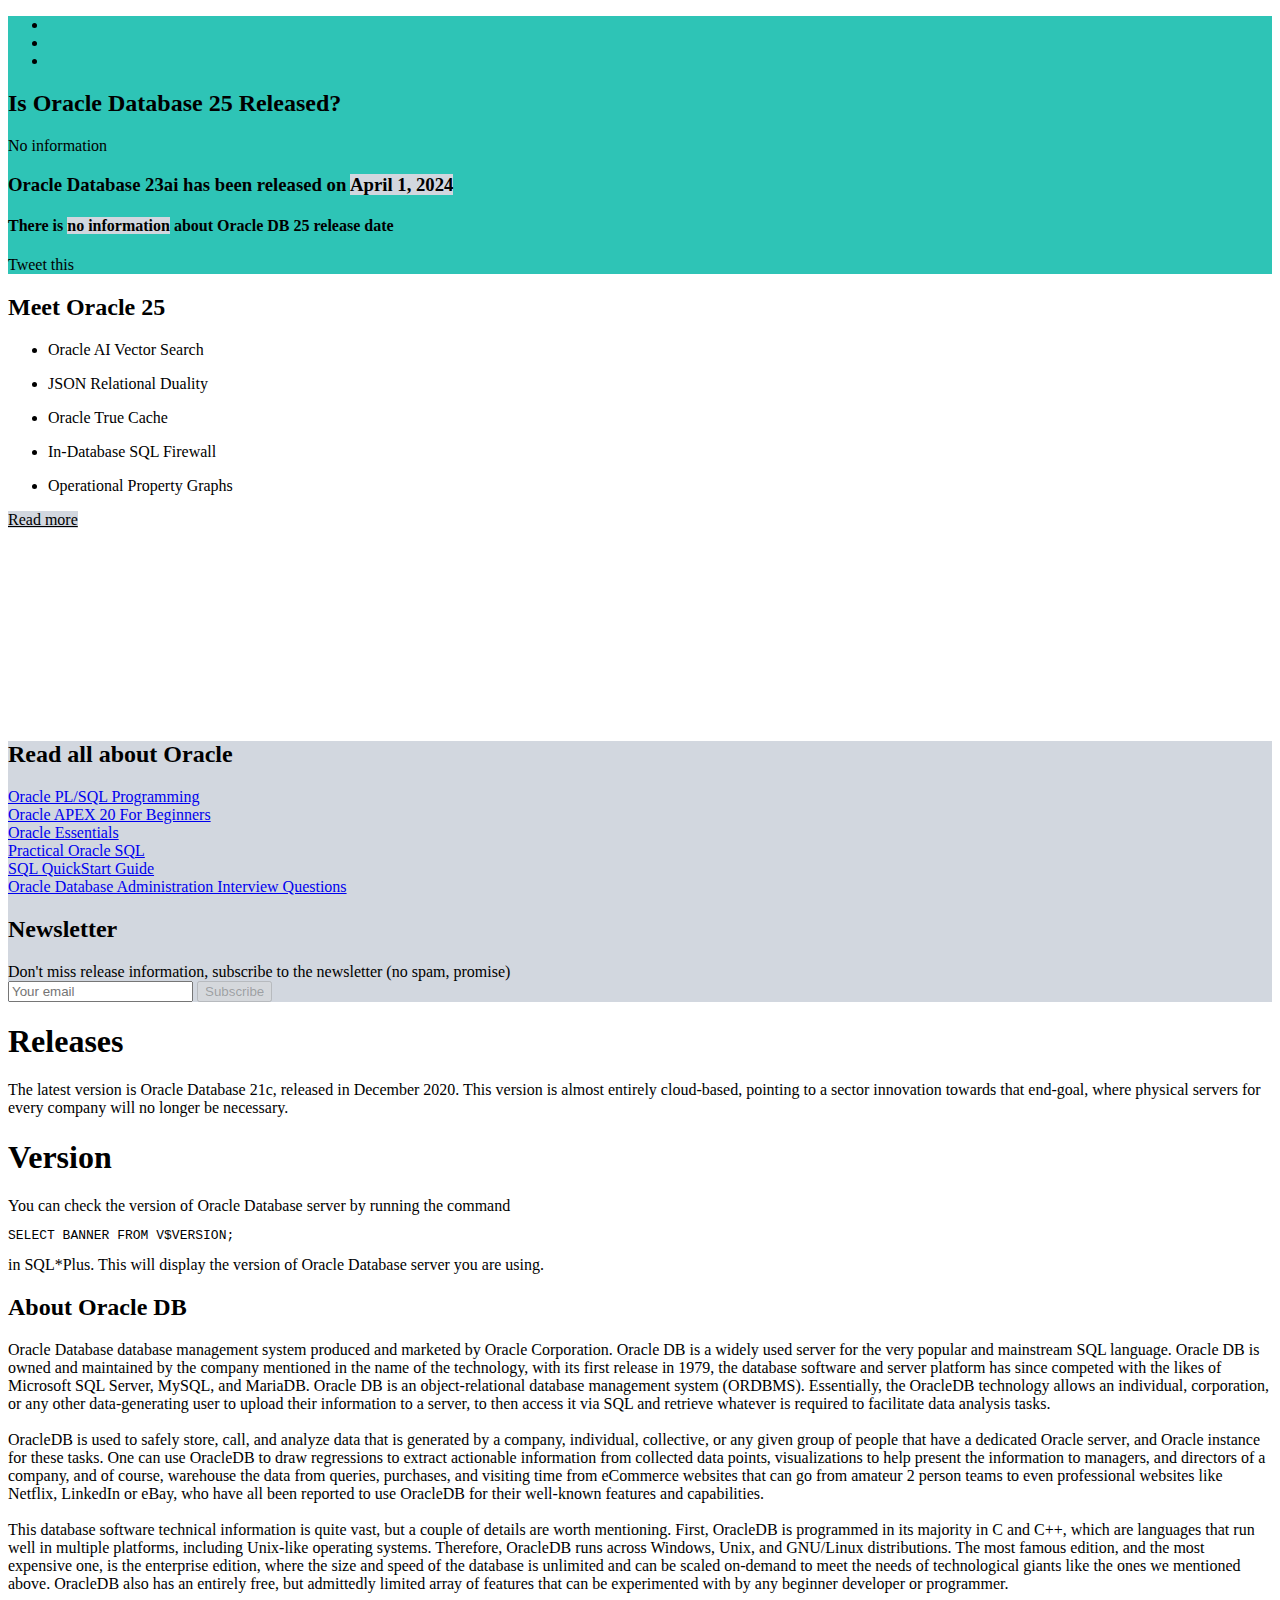
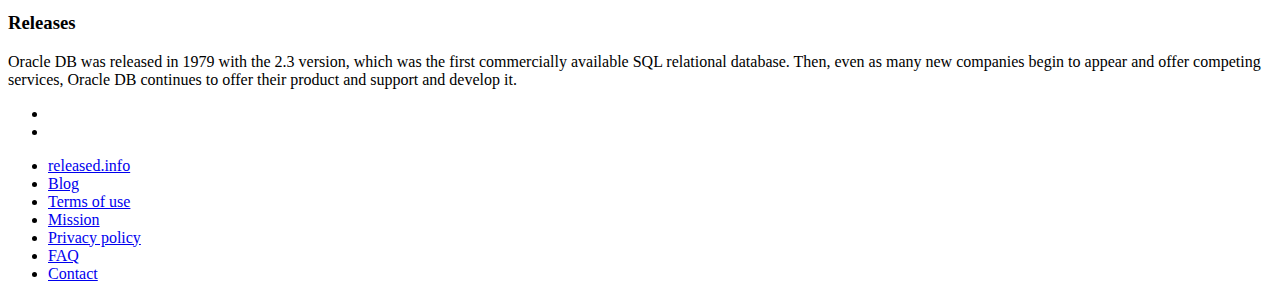
<file: index.html>
<!DOCTYPE html>
<html lang="en">
<!--timestamp=1742775809-->

<head>
  <meta charset="UTF-8">
  <meta name="viewport" content="width=device-width, initial-scale=1.0">
  <meta http-equiv="X-UA-Compatible" content="ie=edge">
  <link rel="stylesheet" href="./theme.css">
  <link href="https://fonts.googleapis.com/css2?family=Roboto:wght@100;300;400&display=swap" rel="stylesheet">
  <script async src="https://pagead2.googlesyndication.com/pagead/js/adsbygoogle.js?client=ca-pub-1473157258033791"
          crossorigin="anonymous"></script>
  
  <title>
    Is Oracle Database 25 Released?
  </title>
  <link rel="icon" href="https://released.info/assets/img/technologies/oracle/oracle.ico" type="image/svg+xml">
  <meta name="description" content="Is Oracle Database 25 Released?">
  <meta name="keywords" content="Oracle, DB, database, sql">
  <meta name=”robots” content="index, follow">

  <!-- facebook -->
  <meta property="og:url" content="https://is.oracle.released.info" />
  <meta property="og:type" content="website" />
  <meta property="og:title" content="Is Oracle Database 25 Released?" />
  <meta property="og:description" content="There is no information about Oracle 25 release! Still waiting! #released.info" />
  <meta property="og:image" content="https://released.info/assets/img/technologies/oracle/oracle-logo.png" />

  <!-- twitter -->
  <meta name="twitter:card" content="summary" />
  <meta name="twitter:site" content="ReleasedInfo" />
  <meta name="twitter:title" content="Is Oracle Database 25 Released?" />
  <meta name="twitter:description" content="There is no information about Oracle 25 release! Still waiting! #released.info" />
  <meta name="twitter:image" content="https://released.info/assets/img/technologies/oracle/oracle-logo.png" />

  <meta name="url" content="https://is.oracle.released.info" />
  <!-- Global site tag (gtag.js) - Google Analytics -->
  <script async src="https://www.googletagmanager.com/gtag/js?id=G-WBTV53QWXQ"></script>
  <script>
    window.dataLayer = window.dataLayer || [];
    function gtag(){dataLayer.push(arguments);}
    gtag('js', new Date());

    gtag('config', 'G-WBTV53QWXQ');
  </script>
</head>

<body>

  <input id="released-days" type="hidden" value="-1" />

  <main role="main">
    <a href="https://released.info/index.html" class="go-back"><i class="bi bi-arrow-left"></i></a>

    <section class="released-info">
      <div class="container-lg">
        <ul class="social-links">
          <li>
            <a class="share-linkedin" target="_blank">
              <i class="bi bi-linkedin"></i>
            </a>
          </li>
          <li>
            <a class="share-facebook" target="_blank">
              <i class="bi bi-facebook"></i>
            </a>
          </li>
          <li>
            <a class="share-twitter" target="_blank">
              <i class="bi bi-twitter"></i>
            </a>
          </li>
        </ul>
        <h2>
          Is Oracle Database 25 Released?
        </h2>
        <div class="row">
          <div class="col-lg-8">

            <div id="logo">
              <span role="img" aria-label="${configuration.logoAlt}"
                style="background-image: url(&#39;https://released.info/assets/img/technologies/oracle/oracle-logo.png&#39;);">
              </span>
            </div>

            <!-- CHOOSE ONE OF BELOW SECTIONS HERE -->

            
            
            
            <span>
              <div class="white-box" id="no-information">
                No information
              </div>
            </span>

            <!-- END -->

          </div>
        </div>
        <div class="row">
          <div class="col-lg-8">
            <h3 id="highlightTextDescription1">
              Oracle Database 23ai has been released on <span class="btn-primary">April 1, 2024</span>
            </h3>
          </div>
          <div class="col-lg-8">
            <h4 id="highlightTextDescription2">
              There is <span class="btn-primary">no information</span> about Oracle DB 25 release date
            </h4>
          </div>
        </div>
        <div class="text-center">
          <a class="share-twitter" target="_blank">
            <i class="bi bi-twitter"></i>
            Tweet this
          </a>
        </div>
      </div>
    </section>

    <section class="features-section">
      <div class="container-lg">
        <h2>
          Meet Oracle 25
        </h2>
        <div class="row mb-5">
          <div class="col-md-5">

            <ul>
              <li>
                Oracle AI Vector Search
              </li>
            </ul>

            <ul>
              <li>
                JSON Relational Duality
              </li>
            </ul>

            <ul>
              <li>
                Oracle True Cache
              </li>
            </ul>

          </div>
          <div class="col-md-5">
            <ul>
              <li>
                In-Database SQL Firewall
              </li>
            </ul>
            <ul>
              <li>
                Operational Property Graphs
              </li>
            </ul>
          </div>
        </div>
        <div class="text-center">
          <a target="_blank" href="https://pgpedia.info/postgresql-versions/postgresql-14.html" class="btn btn-primary btn-lg">Read more</a>
        </div>
      </div>
      <div class="logo-container">
        <span role="img" aria-label="${configuration.logoAlt2}"
          style="background-image: url(&#39;https://released.info/assets/img/technologies/oracle/oracle-logo2.png&#39;);">
        </span>
      </div>
    </section>

    <section class="posts-section">
      <div class="container-lg">
        <h2>
          Read all about Oracle
        </h2>
        <div class="row">

          
            <!-- repeat below container for each image: -->
            <div class="col-md-4">
              <!-- <span role="img" aria-label="_IMAGE_ALT_" style="background-image: url('_ITERATOR_IMAGE_SRC_');">-->
              <span role="img" aria-label="${post.imageAlt}"
                style="background-image: url(&#39;https://released.info/assets/img/technologies/oracle/book-Oracle-PL-SQL-Programming.jpg&#39;);">
                <a target="_blank" href="https://www.amazon.de/-/en/Steven-Feuerstein-ebook/dp/B00I0GI75G?&amp;_encoding=UTF8&amp;tag=released-info-21&amp;linkCode=ur2&amp;linkId=10dc184277fba72c8573ed370c7a8c22&amp;camp=1638&amp;creative=6742">
                  <span>
                    Oracle PL/SQL Programming
                  </span>
                </a>
              </span>
            </div>
            <!-- repeat end -->
          
            <!-- repeat below container for each image: -->
            <div class="col-md-4">
              <!-- <span role="img" aria-label="_IMAGE_ALT_" style="background-image: url('_ITERATOR_IMAGE_SRC_');">-->
              <span role="img" aria-label="${post.imageAlt}"
                style="background-image: url(&#39;https://released.info/assets/img/technologies/oracle/book-Oracle-APEX-20-For-Beginners.jpg&#39;);">
                <a target="_blank" href="https://www.amazon.de/-/en/Riaz-Ahmed-ebook/dp/B08CVL6Z3B?&amp;_encoding=UTF8&amp;tag=released-info-21&amp;linkCode=ur2&amp;linkId=4cb6d38be8958c25865d2f87daec530f&amp;camp=1638&amp;creative=6742">
                  <span>
                    Oracle APEX 20 For Beginners
                  </span>
                </a>
              </span>
            </div>
            <!-- repeat end -->
          
            <!-- repeat below container for each image: -->
            <div class="col-md-4">
              <!-- <span role="img" aria-label="_IMAGE_ALT_" style="background-image: url('_ITERATOR_IMAGE_SRC_');">-->
              <span role="img" aria-label="${post.imageAlt}"
                style="background-image: url(&#39;https://released.info/assets/img/technologies/oracle/book-Oracle-Essentials.jpg&#39;);">
                <a target="_blank" href="https://www.amazon.de/-/en/Rick-Greenwald/dp/1449343031?&amp;_encoding=UTF8&amp;tag=released-info-21&amp;linkCode=ur2&amp;linkId=2496d5e54829b37ac0135512d51f00f1&amp;camp=1638&amp;creative=6742">
                  <span>
                    Oracle Essentials
                  </span>
                </a>
              </span>
            </div>
            <!-- repeat end -->
          
            <!-- repeat below container for each image: -->
            <div class="col-md-4">
              <!-- <span role="img" aria-label="_IMAGE_ALT_" style="background-image: url('_ITERATOR_IMAGE_SRC_');">-->
              <span role="img" aria-label="${post.imageAlt}"
                style="background-image: url(&#39;https://released.info/assets/img/technologies/oracle/book-Practical-Oracle-SQL.jpg&#39;);">
                <a target="_blank" href="https://www.amazon.de/-/en/Kim-Berg-Hansen/dp/1484256166?&amp;_encoding=UTF8&amp;tag=released-info-21&amp;linkCode=ur2&amp;linkId=80da041e5d157fbef886c3e6ee59ece9&amp;camp=1638&amp;creative=6742">
                  <span>
                    Practical Oracle SQL
                  </span>
                </a>
              </span>
            </div>
            <!-- repeat end -->
          
            <!-- repeat below container for each image: -->
            <div class="col-md-4">
              <!-- <span role="img" aria-label="_IMAGE_ALT_" style="background-image: url('_ITERATOR_IMAGE_SRC_');">-->
              <span role="img" aria-label="${post.imageAlt}"
                style="background-image: url(&#39;https://released.info/assets/img/technologies/oracle/book-SQL-QuickStart-Guide.jpg&#39;);">
                <a target="_blank" href="https://www.amazon.de/-/en/Walter-Shields/dp/1945051752?&amp;_encoding=UTF8&amp;tag=released-info-21&amp;linkCode=ur2&amp;linkId=cdd674ba5d3652d7772ef48743f8756b&amp;camp=1638&amp;creative=6742">
                  <span>
                    SQL QuickStart Guide
                  </span>
                </a>
              </span>
            </div>
            <!-- repeat end -->
          
            <!-- repeat below container for each image: -->
            <div class="col-md-4">
              <!-- <span role="img" aria-label="_IMAGE_ALT_" style="background-image: url('_ITERATOR_IMAGE_SRC_');">-->
              <span role="img" aria-label="${post.imageAlt}"
                style="background-image: url(&#39;https://released.info/assets/img/technologies/oracle/book-Oracle Database-Administration-Interview-Questions.jpg&#39;);">
                <a target="_blank" href="https://www.amazon.de/-/en/Vibrant-Publishers-ebook/dp/B00OHO8MPK?&amp;_encoding=UTF8&amp;tag=released-info-21&amp;linkCode=ur2&amp;linkId=144af148e51c683ab7f8c0cd14a07a0b&amp;camp=1638&amp;creative=6742">
                  <span>
                    Oracle Database Administration Interview Questions
                  </span>
                </a>
              </span>
            </div>
            <!-- repeat end -->
          

        </div>

        <div class="newsletter">
          <div class="mail">
            <h2>Newsletter</h2>
            <!-- Begin Mailchimp Signup Form -->
            <div id="mc_embed_signup">
              <form
                action="https://released.us6.list-manage.com/subscribe/post?u=0428faa28beab3ea9ff42ad78&amp;id=9cb5e584d5"
                method="post" id="mc-embedded-subscribe-form" name="mc-embedded-subscribe-form" class="validate"
                target="_blank" novalidate>
                <div id="mc_embed_signup_scroll">
                  <label for="mce-EMAIL">Don't miss release information, subscribe to the newsletter (no spam,
                    promise)</label>
                  <div id="input-container">
                    <input type="email" value="" name="EMAIL" class="email form-control" id="mce-EMAIL"
                      placeholder="Your email" required>
                    <input type="submit" value="Subscribe" name="subscribe" id="mc-embedded-subscribe" disabled
                      class="button btn btn-warning">
                  </div>
                  <!-- real people should not fill this in and expect good things - do not remove this or risk form bot signups-->
                  <div style="position: absolute; left: -5000px;" aria-hidden="true"><input type="text"
                      name="b_0428faa28beab3ea9ff42ad78_9cb5e584d5" tabindex="-1" value=""></div>
                </div>
              </form>
            </div>
            <!--End mc_embed_signup-->
          </div>
        </div>

      </div>
    </section>

    <section class="about-section">
      <div class="container-lg">
        <div>
  <h1>Releases</h1>
  The latest version is Oracle Database 21c, released in December 2020.
  This version is almost entirely cloud-based, pointing to a sector innovation towards that end-goal,
  where physical servers for every company will no longer be necessary.
  <h1>Version</h1>
  You can check the version of Oracle Database server by running the command
  <pre>SELECT BANNER FROM V$VERSION;</pre> in SQL*Plus.
  This will display the version of Oracle Database server you are using.
  <h2>About Oracle DB</h2>
  Oracle Database database management system produced and marketed by Oracle Corporation.
  Oracle DB is a widely used server for the very popular and mainstream SQL language.
  Oracle DB is owned and maintained by the company mentioned in the name of the technology, with its first release in
  1979,
  the database software and server platform has since competed with the likes of Microsoft SQL Server, MySQL, and
  MariaDB.
  Oracle DB is an object-relational database management system (ORDBMS). Essentially, the OracleDB technology allows an
  individual,
  corporation, or any other data-generating user to upload their information to a server, to then access it via SQL
  and retrieve whatever is required to facilitate data analysis tasks. <br />
  <div id="hidden-about"><br />
    OracleDB is used to safely store, call, and analyze data that is generated by a company, individual, collective,
    or any given group of people that have a dedicated Oracle server, and Oracle instance for these tasks.
    One can use OracleDB to draw regressions to extract actionable information from collected data points,
    visualizations
    to help present the information to managers, and directors of a company, and of course, warehouse the data from
    queries,
    purchases, and visiting time from eCommerce websites that can go from amateur 2 person teams to even professional
    websites like Netflix, LinkedIn or eBay, who have all been reported to use OracleDB for their well-known features
    and capabilities. <br />
    <br />
    This database software technical information is quite vast, but a couple of details are worth mentioning.
    First, OracleDB is programmed in its majority in C and C++, which are languages that run well in multiple platforms,
    including Unix-like operating systems. Therefore, OracleDB runs across Windows, Unix, and GNU/Linux distributions.
    The most famous edition, and the most expensive one, is the enterprise edition, where the size and speed of the
    database
    is unlimited and can be scaled on-demand to meet the needs of technological giants like the ones we mentioned above.
    OracleDB also has an entirely free, but admittedly limited array of features that can be experimented with by any
    beginner developer or programmer.<br />
    <h3>Releases</h3>
    Oracle DB was released in 1979 with the 2.3 version, which was the first commercially available SQL relational
    database.
    Then, even as many new companies begin to appear and offer competing services, Oracle DB continues to offer their
    product and support and develop it.
  </div>
</div>
      </div>
    </section>

  </main>

  <!-- paths should be set to assets in main domain folder -->
  <footer class="footer-dark">
    <div class="container-lg">
      <ul class="social-links">
        <li>
          <a href="https://www.facebook.com/Releasedinfo-102741385375480/" rel="nofollow noopener">
            <i class="bi bi-facebook"></i>
          </a>
        </li>
        <li>
          <a href="https://twitter.com/ReleasedInfo" rel="nofollow noopener">
            <i class="bi bi-twitter"></i>
          </a>
        </li>
      </ul>
      <ul>
        <li class="highlight">
          <a href="https://released.info/index.html">
            <i class="bi bi-clock"></i> released.info
          </a>
        </li>
        <li>
          <a target="_blank" href="https://blog.released.info">
            Blog
          </a>
        </li>
        <li>
          <a href="https://released.info/terms.html">
            Terms of use
          </a>
        </li>
        <li>
          <a href="https://released.info/mission.html">
            Mission
          </a>
        </li>
        <li>
          <a href="https://released.info/privacy.html">
            Privacy policy
          </a>
        </li>
        <li>
          <a href="https://released.info/faq.html">
            FAQ
          </a>
        </li>
        <li>
          <a href="https://released.info/contact.html">
            Contact
          </a>
        </li>
      </ul>
    </div>
  </footer>

  <!-- paths should be set to assets in main domain folder -->
  <script src="https://released.info/assets/js/vendor/jquery-3.6.0.min.js"></script>
  <script src="https://released.info/assets/js/vendor/jquery.confetti.js"></script>
  <script src="https://released.info/assets/js/vendor/odometer.min.js"></script>
  <script src="https://released.info/assets/js/shared.js"></script>
  <script src="https://released.info/assets/js/technology.js"></script>
</body>

</html>
</file>
<file: theme.css>
/* path should be set to assets in main domain folder */
@import url('https://released.info/assets/css/technology.css');

/* TOP SECTION BACKGROUND COLOR */
.released-info {
  background-color: #2ec4b6 !important; /* change color */
}
.odometer.odometer-auto-theme .odometer-digit,
.odometer.odometer-theme-train-station .odometer-digit {
  color: #2ec4b6 !important; /* this color must be the same as above */
}
/* ----------------------------------------- */


/* TOP SECTION FONT COLOR */
.released-info,
.released-info a {
  color: #000 !important;  /* change color */
}
/* ----------------------------------------- */


/* BOTTOM SECTION BACKGROUND COLOR */
.posts-section,
.btn-primary {
  background-color: #d2d7df !important; /* change color */
}
/* ----------------------------------------- */


/* BOTTOM SECTION FONT COLOR */
.posts-section,
.btn-primary {
  color: #000 !important; /* change color */
}
/* ----------------------------------------- */

/* IMAGE */
.features-section .logo-container {
  height: 15vw;
  max-height: 220px;
  min-height: 100px;
}
</file>
